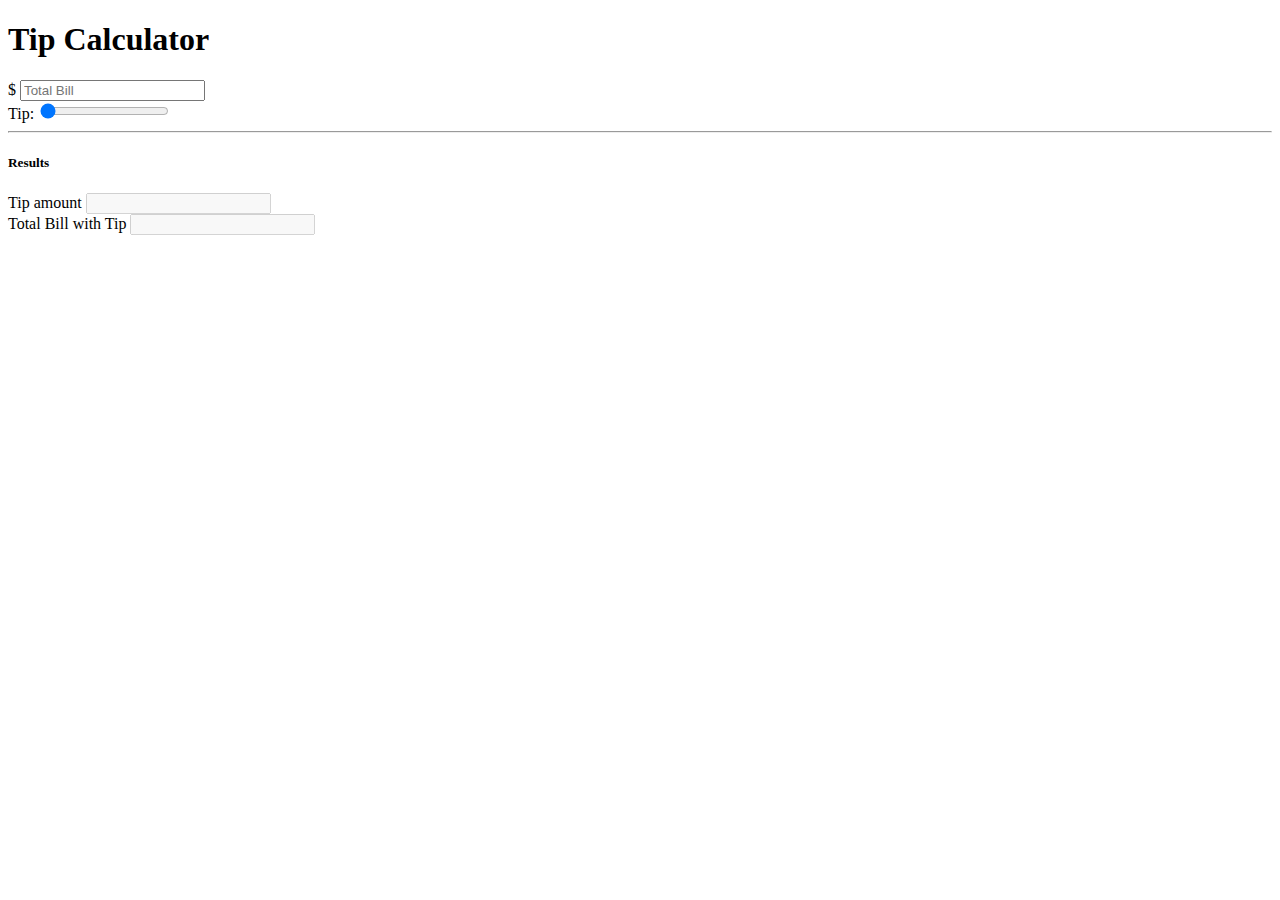
<file: index.html>
<!doctype html>
<html lang="en">
  <head>
    <title>Tip Calculator Project</title>
    <!-- Required meta tags -->
    <meta charset="utf-8">
    <meta name="viewport" content="width=device-width, initial-scale=1, shrink-to-fit=no">
    <script src="data.js"></script>

<!-- Bootstrap CSS -->
<link href="https://cdn.jsdelivr.net/npm/bootstrap@5.0.2/dist/css/bootstrap.min.css" rel="stylesheet" integrity="sha384-EVSTQN3/azprG1Anm3QDgpJLIm9Nao0Yz1ztcQTwFspd3yD65VohhpuuCOmLASjC" crossorigin="anonymous">


   
</head>
<body class="bg-dark">
  <div class="container">
    <div class="row">
      <div class="col-md-6 mx-auto">
        <div class="card card-body text-center mt-5">
          <h1 class="heading display-5 pb-3">Tip Calculator</h1>
          <form id="tip-form">
            <div class="form-group">
              <div class="input-group">
                <span class="input-group-addon">$</span>
                <input type="number" class="form-control" id="billTotal" placeholder="Total Bill">
              </div>
            </div>
            <div class="form-group tipPersent">
              <div class="input-group">
                <label for="">Tip:</label>


                <input type="range" class="form-control" id="tipInput" value="0">
                <span class="input-group-addon" id="tipOutput"></span>
              </div>
            </div>



          </form>
          <hr>

          <!-- RESULTS -->
          <div id="results" class="pt-4">
            <h5>Results</h5>
            <div class="form-group">
              <div class="input-group">
                <span class="input-group-addon">Tip amount</span>
                <input type="number" class="form-control" id="tipAmount" disabled>
              </div>
            </div>

            <div class="form-group">
              <div class="input-group">
                <span class="input-group-addon">Total Bill with Tip</span>
                <input type="number" class="form-control" id="totalBillWithTip" disabled>
              </div>
            </div>


          </div>
        </div>
      </div>
    </div>
  </div>

  <!-- Optional JavaScript -->
  <!-- jQuery first, then Popper.js, then Bootstrap JS -->
  <script src="https://code.jquery.com/jquery-3.2.1.slim.min.js" integrity="sha384-KJ3o2DKtIkvYIK3UENzmM7KCkRr/rE9/Qpg6aAZGJwFDMVNA/GpGFF93hXpG5KkN" crossorigin="anonymous"></script>
  <script src="https://cdnjs.cloudflare.com/ajax/libs/popper.js/1.12.3/umd/popper.min.js" integrity="sha384-vFJXuSJphROIrBnz7yo7oB41mKfc8JzQZiCq4NCceLEaO4IHwicKwpJf9c9IpFgh" crossorigin="anonymous"></script>
  <script src="https://maxcdn.bootstrapcdn.com/bootstrap/4.0.0-beta.2/js/bootstrap.min.js" integrity="sha384-alpBpkh1PFOepccYVYDB4do5UnbKysX5WZXm3XxPqe5iKTfUKjNkCk9SaVuEZflJ" crossorigin="anonymous"></script>

</body>


</html>
</file>
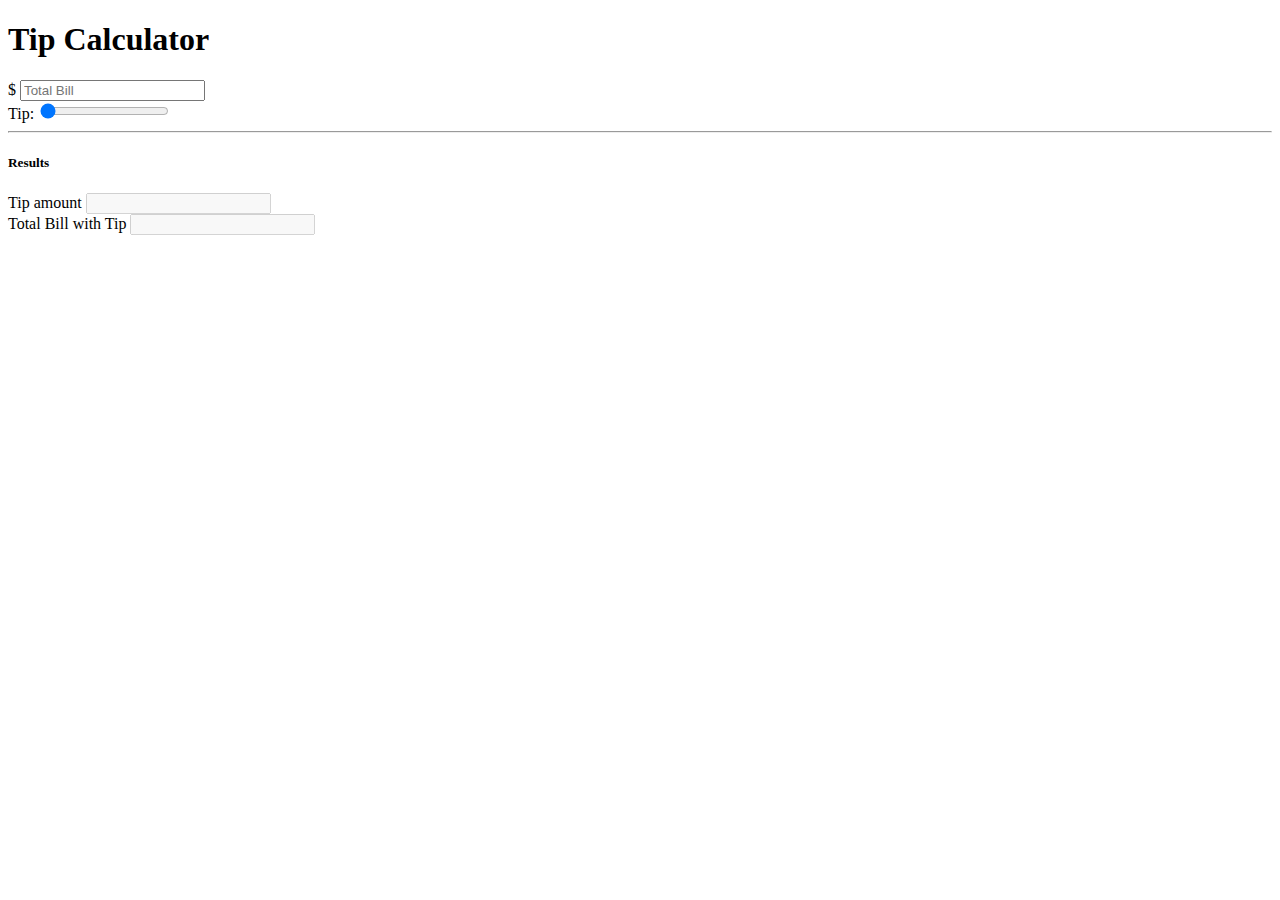
<file: calc.html>
<!DOCTYPE html>
<html lang="en">
<head>
    <meta charset="UTF-8">
    <meta http-equiv="X-UA-Compatible" content="IE=edge">
    <meta name="viewport" content="width=device-width, initial-scale=1.0">
    <title>Tip Calculator Project</title>
    <script src="calc.js" async defer></script>
    

    <!-- BootStrap 5 CSS -->
    <link href="https://cdn.jsdelivr.net/npm/bootstrap@5.0.2/dist/css/bootstrap.min.css" rel="stylesheet" integrity="sha384-EVSTQN3/azprG1Anm3QDgpJLIm9Nao0Yz1ztcQTwFspd3yD65VohhpuuCOmLASjC" crossorigin="anonymous">

</head>
<body class="bg-dark">
  <div class="container">
    <div class="row">
      <div class="col-md-6 mx-auto">
        <div class="card card-body text-center mt-5">
          <h1 class="heading display-5 pb-3">Tip Calculator</h1>
          <form id="tip-form">
            <div class="form-group">
              <div class="input-group">
                <span class="input-group-addon">$</span>
                <input type="number" class="form-control" id="billTotal" placeholder="Total Bill">
              </div>
            </div>
            <div class="form-group tipPersent">
              <div class="input-group">
                <label for="">Tip:</label>


                <input type="range" class="form-control" id="tipInput" value="0">
                <span class="input-group-addon" id="tipOutput"></span>
              </div>
            </div>



          </form>
          <hr>

          <!-- RESULTS -->
          <div id="results" class="pt-4">
            <h5>Results</h5>
            <div class="form-group">
              <div class="input-group">
                <span class="input-group-addon">Tip amount</span>
                <input type="number" class="form-control" id="tipAmount" disabled>
              </div>
            </div>

            <div class="form-group">
              <div class="input-group">
                <span class="input-group-addon">Total Bill with Tip</span>
                <input type="number" class="form-control" id="totalBillWithTip" disabled>
              </div>
            </div>


          </div>
        </div>
      </div>
    </div>
  </div>

  <!--JavaScript Bundle-->
  <script src="https://cdn.jsdelivr.net/npm/bootstrap@5.0.2/dist/js/bootstrap.bundle.min.js" integrity="sha384-MrcW6ZMFYlzcLA8Nl+NtUVF0sA7MsXsP1UyJoMp4YLEuNSfAP+JcXn/tWtIaxVXM" crossorigin="anonymous"></script>

</body>
</html>

</head>
<body>
    
</body>
</html>
</file>
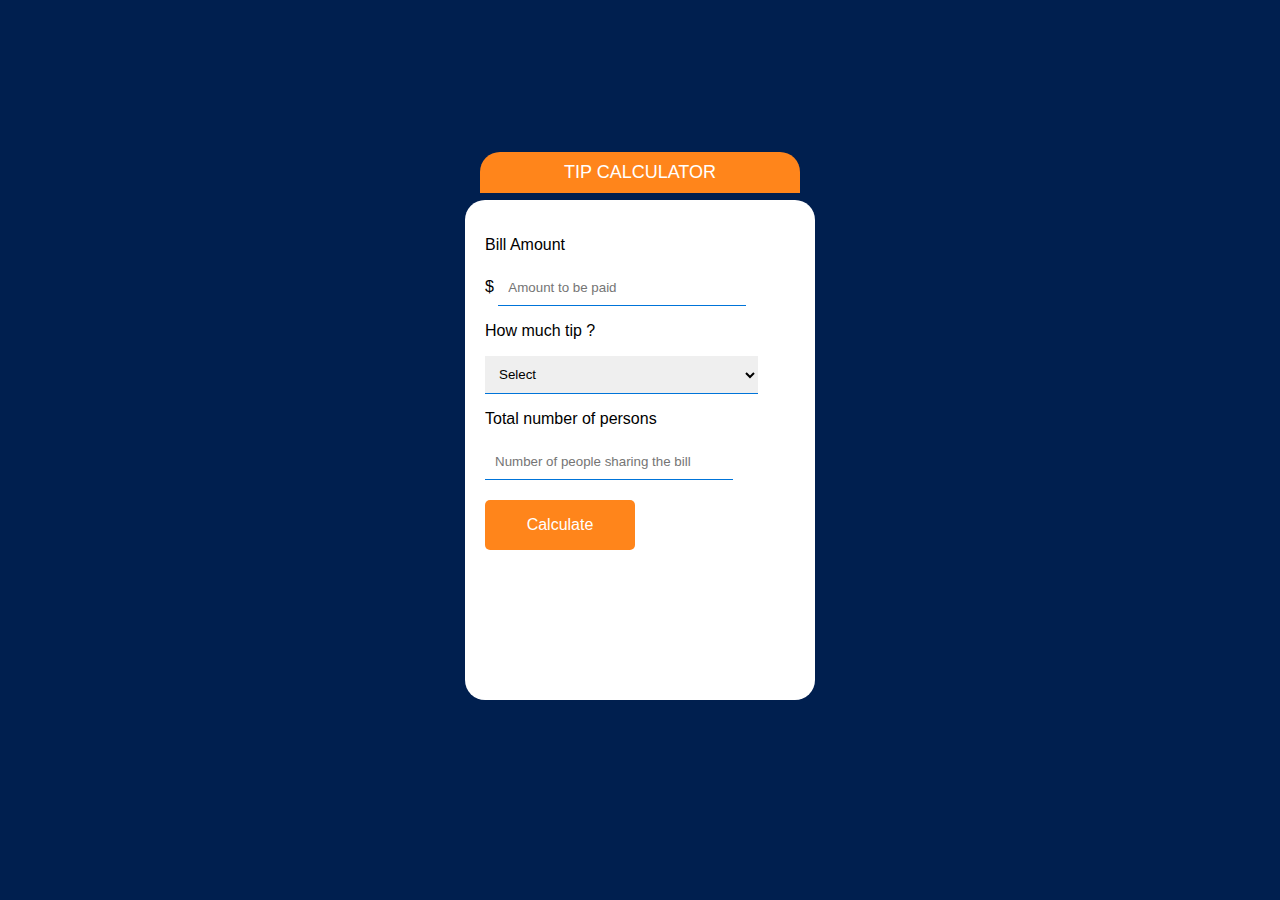
<file: tipcalc.html>
<html>

<head>
	<style>
		body {
			background-color: #001f4f;
			font-family: 'Raleway', sans-serif;
		}
		
		.container {
			width: 350px;
			height: 500px;
			background-color: #fff;
			position: absolute;
			left: 50%;
			top: 50%;
			transform: translateX(-50%) translateY(-50%);
			border-radius: 20px;
		}
		
		h1 {
			position: absolute;
			left: 50%;
			top: -60px;
			width: 300px;
			transform: translateX(-50%);
			background-color: #FF851B;
			color: #fff;
			font-weight: 100;
			border-top-left-radius: 20px;
			border-top-right-radius: 20px;
			font-size: 18px;
			text-align: center;
			padding: 10px;
		}
		
		.wrapper {
			padding: 20px;
		}
		
		input,
		select {
			width: 80%;
			border: none;
			border-bottom: 1px solid #0074D9;
			padding: 10px;
		}
		
		input:focus,
		select:focus {
			border: 1px solid #0074D9;
			outline: none;
		}
		
		select {
			width: 88% !important;
		}
		
		button {
			margin: 20px auto;
			width: 150px;
			height: 50px;
			background-color: #FF851B;
			color: #fff;
			font-size: 16px;
			border: none;
			border-radius: 5px;
		}
		
		.tip {
			text-align: center;
			font-size: 18px;
			display: none;
		}
	</style>
</head>

<body>
	<div class="container">
		<h1>TIP CALCULATOR</h1>
		<div class="wrapper">
			
<p>Bill Amount</p>

		$	<input type="number"
				id="amount"
				placeholder="Amount to be paid"> 

			
<p>How much tip ?</p>

			<select id="services">
				<option selected disabled hidden>Select</option>
				<option value="0.25">25%</option>
				<option value="0.20">20%</option>
				<option value="0.15">15%</option>
				<option value="0.10">10%</option>
				<option value="0.05">5%</option>
			</select>

			
<p>Total number of persons</p>

			<input type="number"
				id="persons"
				placeholder="Number of people sharing the bill">
			<button id="calculate">Calculate</button>
		</div>

		<div class="tip">
			
<p>Tip Amount</p>

			$<span id="total">0</span>
			<span id="each">each</span>
		</div>
	</div>
	<script>

		window.onload = () =>
			{
				
				document.querySelector('#calculate').onclick =
				calculateTip;
			}

		function calculateTip() {
		
			let amount = document.querySelector('#amount').value;
			let persons = document.querySelector('#persons').value;
			let service = document.querySelector('#services').value;

			console.log(service);
		
			
			if (amount === '' && service === 'Select') {
				alert("Please enter valid values");
				return;
			}


			if (persons === '1')

				document.querySelector('#each').style.display = 'none';
			else
		
				document.querySelector('#each').style.display = 'block';


			let total = (amount * service) / persons;
			total = total.toFixed(2);

	
			document.querySelector('.tip').style.display = 'block';
			document.querySelector('#total').innerHTML = total;
		}
	</script>
</body>

</html>
</file>
